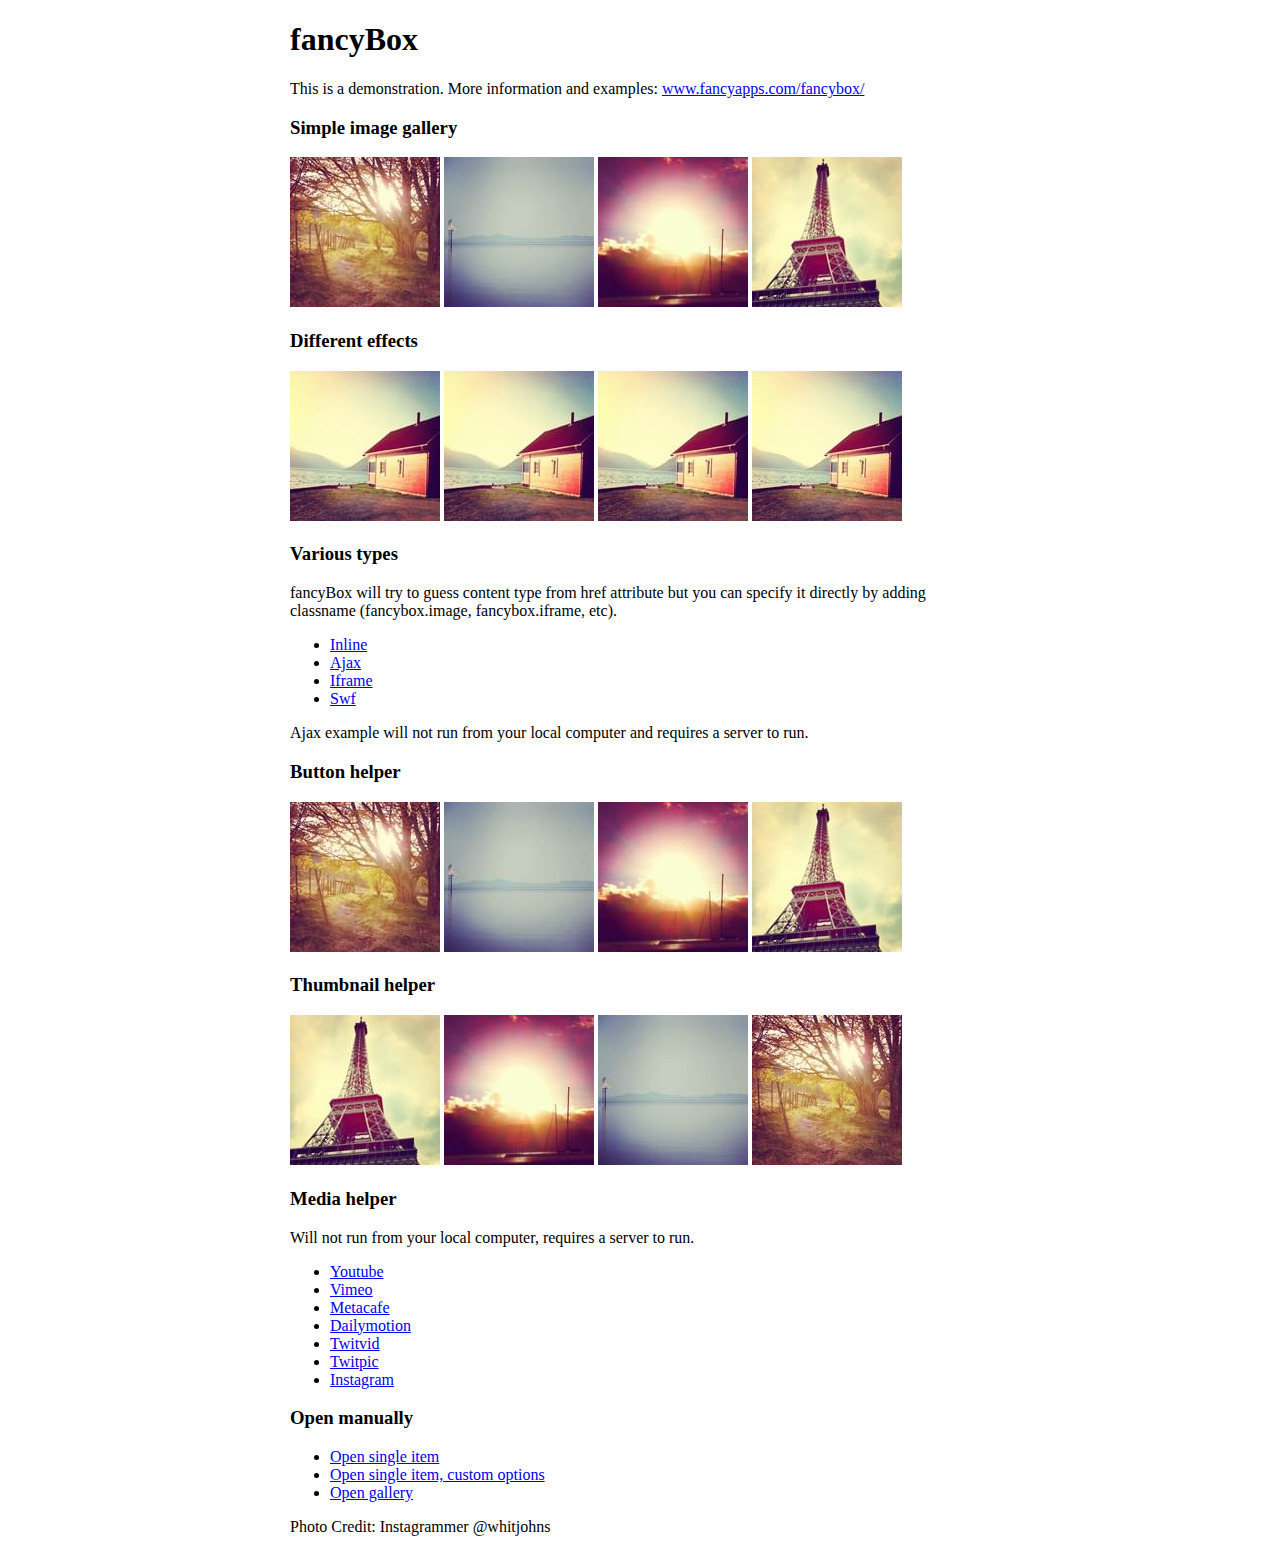
<file: libs/fancybox/demo/index.html>
<!DOCTYPE html>
<html>
<head>
	<title>fancyBox - Fancy jQuery Lightbox Alternative | Demonstration</title>
	<meta http-equiv="Content-Type" content="text/html; charset=UTF-8" />

	<!-- Add jQuery library -->
	<script type="text/javascript" src="../lib/jquery-1.10.1.min.js"></script>

	<!-- Add mousewheel plugin (this is optional) -->
	<script type="text/javascript" src="../lib/jquery.mousewheel-3.0.6.pack.js"></script>

	<!-- Add fancyBox main JS and CSS files -->
	<script type="text/javascript" src="../source/jquery.fancybox.js?v=2.1.5"></script>
	<link rel="stylesheet" type="text/css" href="../source/jquery.fancybox.css?v=2.1.5" media="screen" />

	<!-- Add Button helper (this is optional) -->
	<link rel="stylesheet" type="text/css" href="../source/helpers/jquery.fancybox-buttons.css?v=1.0.5" />
	<script type="text/javascript" src="../source/helpers/jquery.fancybox-buttons.js?v=1.0.5"></script>

	<!-- Add Thumbnail helper (this is optional) -->
	<link rel="stylesheet" type="text/css" href="../source/helpers/jquery.fancybox-thumbs.css?v=1.0.7" />
	<script type="text/javascript" src="../source/helpers/jquery.fancybox-thumbs.js?v=1.0.7"></script>

	<!-- Add Media helper (this is optional) -->
	<script type="text/javascript" src="../source/helpers/jquery.fancybox-media.js?v=1.0.6"></script>

	<script type="text/javascript">
		$(document).ready(function() {
			/*
			 *  Simple image gallery. Uses default settings
			 */

			$('.fancybox').fancybox();

			/*
			 *  Different effects
			 */

			// Change title type, overlay closing speed
			$(".fancybox-effects-a").fancybox({
				helpers: {
					title : {
						type : 'outside'
					},
					overlay : {
						speedOut : 0
					}
				}
			});

			// Disable opening and closing animations, change title type
			$(".fancybox-effects-b").fancybox({
				openEffect  : 'none',
				closeEffect	: 'none',

				helpers : {
					title : {
						type : 'over'
					}
				}
			});

			// Set custom style, close if clicked, change title type and overlay color
			$(".fancybox-effects-c").fancybox({
				wrapCSS    : 'fancybox-custom',
				closeClick : true,

				openEffect : 'none',

				helpers : {
					title : {
						type : 'inside'
					},
					overlay : {
						css : {
							'background' : 'rgba(238,238,238,0.85)'
						}
					}
				}
			});

			// Remove padding, set opening and closing animations, close if clicked and disable overlay
			$(".fancybox-effects-d").fancybox({
				padding: 0,

				openEffect : 'elastic',
				openSpeed  : 150,

				closeEffect : 'elastic',
				closeSpeed  : 150,

				closeClick : true,

				helpers : {
					overlay : null
				}
			});

			/*
			 *  Button helper. Disable animations, hide close button, change title type and content
			 */

			$('.fancybox-buttons').fancybox({
				openEffect  : 'none',
				closeEffect : 'none',

				prevEffect : 'none',
				nextEffect : 'none',

				closeBtn  : false,

				helpers : {
					title : {
						type : 'inside'
					},
					buttons	: {}
				},

				afterLoad : function() {
					this.title = 'Image ' + (this.index + 1) + ' of ' + this.group.length + (this.title ? ' - ' + this.title : '');
				}
			});


			/*
			 *  Thumbnail helper. Disable animations, hide close button, arrows and slide to next gallery item if clicked
			 */

			$('.fancybox-thumbs').fancybox({
				prevEffect : 'none',
				nextEffect : 'none',

				closeBtn  : false,
				arrows    : false,
				nextClick : true,

				helpers : {
					thumbs : {
						width  : 50,
						height : 50
					}
				}
			});

			/*
			 *  Media helper. Group items, disable animations, hide arrows, enable media and button helpers.
			*/
			$('.fancybox-media')
				.attr('rel', 'media-gallery')
				.fancybox({
					openEffect : 'none',
					closeEffect : 'none',
					prevEffect : 'none',
					nextEffect : 'none',

					arrows : false,
					helpers : {
						media : {},
						buttons : {}
					}
				});

			/*
			 *  Open manually
			 */

			$("#fancybox-manual-a").click(function() {
				$.fancybox.open('1_b.jpg');
			});

			$("#fancybox-manual-b").click(function() {
				$.fancybox.open({
					href : 'iframe.html',
					type : 'iframe',
					padding : 5
				});
			});

			$("#fancybox-manual-c").click(function() {
				$.fancybox.open([
					{
						href : '1_b.jpg',
						title : 'My title'
					}, {
						href : '2_b.jpg',
						title : '2nd title'
					}, {
						href : '3_b.jpg'
					}
				], {
					helpers : {
						thumbs : {
							width: 75,
							height: 50
						}
					}
				});
			});


		});
	</script>
	<style type="text/css">
		.fancybox-custom .fancybox-skin {
			box-shadow: 0 0 50px #222;
		}

		body {
			max-width: 700px;
			margin: 0 auto;
		}
	</style>
</head>
<body>
	<h1>fancyBox</h1>

	<p>This is a demonstration. More information and examples: <a href="http://fancyapps.com/fancybox/">www.fancyapps.com/fancybox/</a></p>

	<h3>Simple image gallery</h3>
	<p>
		<a class="fancybox" href="1_b.jpg" data-fancybox-group="gallery" title="Lorem ipsum dolor sit amet"><img src="1_s.jpg" alt="" /></a>

		<a class="fancybox" href="2_b.jpg" data-fancybox-group="gallery" title="Etiam quis mi eu elit temp"><img src="2_s.jpg" alt="" /></a>

		<a class="fancybox" href="3_b.jpg" data-fancybox-group="gallery" title="Cras neque mi, semper leon"><img src="3_s.jpg" alt="" /></a>

		<a class="fancybox" href="4_b.jpg" data-fancybox-group="gallery" title="Sed vel sapien vel sem uno"><img src="4_s.jpg" alt="" /></a>
	</p>

	<h3>Different effects</h3>
	<p>
		<a class="fancybox-effects-a" href="5_b.jpg" title="Lorem ipsum dolor sit amet, consectetur adipiscing elit"><img src="5_s.jpg" alt="" /></a>

		<a class="fancybox-effects-b" href="5_b.jpg" title="Lorem ipsum dolor sit amet, consectetur adipiscing elit"><img src="5_s.jpg" alt="" /></a>

		<a class="fancybox-effects-c" href="5_b.jpg" title="Lorem ipsum dolor sit amet, consectetur adipiscing elit"><img src="5_s.jpg" alt="" /></a>

		<a class="fancybox-effects-d" href="5_b.jpg" title="Lorem ipsum dolor sit amet, consectetur adipiscing elit"><img src="5_s.jpg" alt="" /></a>
	</p>

	<h3>Various types</h3>
	<p>
		fancyBox will try to guess content type from href attribute but you can specify it directly by adding classname (fancybox.image, fancybox.iframe, etc).
	</p>
	<ul>
		<li><a class="fancybox" href="#inline1" title="Lorem ipsum dolor sit amet">Inline</a></li>
		<li><a class="fancybox fancybox.ajax" href="ajax.txt">Ajax</a></li>
		<li><a class="fancybox fancybox.iframe" href="iframe.html">Iframe</a></li>
		<li><a class="fancybox" href="http://www.adobe.com/jp/events/cs3_web_edition_tour/swfs/perform.swf">Swf</a></li>
	</ul>

	<div id="inline1" style="width:400px;display: none;">
		<h3>Etiam quis mi eu elit</h3>
		<p>
			Lorem ipsum dolor sit amet, consectetur adipiscing elit. Etiam quis mi eu elit tempor facilisis id et neque. Nulla sit amet sem sapien. Vestibulum imperdiet porta ante ac ornare. Nulla et lorem eu nibh adipiscing ultricies nec at lacus. Cras laoreet ultricies sem, at blandit mi eleifend aliquam. Nunc enim ipsum, vehicula non pretium varius, cursus ac tortor. Vivamus fringilla congue laoreet. Quisque ultrices sodales orci, quis rhoncus justo auctor in. Phasellus dui eros, bibendum eu feugiat ornare, faucibus eu mi. Nunc aliquet tempus sem, id aliquam diam varius ac. Maecenas nisl nunc, molestie vitae eleifend vel, iaculis sed magna. Aenean tempus lacus vitae orci posuere porttitor eget non felis. Donec lectus elit, aliquam nec eleifend sit amet, vestibulum sed nunc.
		</p>
	</div>

	<p>
		Ajax example will not run from your local computer and requires a server to run.
	</p>

	<h3>Button helper</h3>
	<p>
		<a class="fancybox-buttons" data-fancybox-group="button" href="1_b.jpg"><img src="1_s.jpg" alt="" /></a>

		<a class="fancybox-buttons" data-fancybox-group="button" href="2_b.jpg"><img src="2_s.jpg" alt="" /></a>

		<a class="fancybox-buttons" data-fancybox-group="button" href="3_b.jpg"><img src="3_s.jpg" alt="" /></a>

		<a class="fancybox-buttons" data-fancybox-group="button" href="4_b.jpg"><img src="4_s.jpg" alt="" /></a>
	</p>

	<h3>Thumbnail helper</h3>
	<p>
		<a class="fancybox-thumbs" data-fancybox-group="thumb" href="4_b.jpg"><img src="4_s.jpg" alt="" /></a>

		<a class="fancybox-thumbs" data-fancybox-group="thumb" href="3_b.jpg"><img src="3_s.jpg" alt="" /></a>

		<a class="fancybox-thumbs" data-fancybox-group="thumb" href="2_b.jpg"><img src="2_s.jpg" alt="" /></a>

		<a class="fancybox-thumbs" data-fancybox-group="thumb" href="1_b.jpg"><img src="1_s.jpg" alt="" /></a>
	</p>

	<h3>Media helper</h3>
	<p>
		Will not run from your local computer, requires a server to run.
	</p>

	<ul>
		<li><a class="fancybox-media" href="http://www.youtube.com/watch?v=opj24KnzrWo">Youtube</a></li>
		<li><a class="fancybox-media" href="http://vimeo.com/47480346">Vimeo</a></li>
		<li><a class="fancybox-media" href="http://www.metacafe.com/watch/7635964/">Metacafe</a></li>
		<li><a class="fancybox-media" href="http://www.dailymotion.com/video/xoeylt_electric-guest-this-head-i-hold_music">Dailymotion</a></li>
		<li><a class="fancybox-media" href="http://twitvid.com/QY7MD">Twitvid</a></li>
		<li><a class="fancybox-media" href="http://twitpic.com/7p93st">Twitpic</a></li>
		<li><a class="fancybox-media" href="http://instagr.am/p/IejkuUGxQn">Instagram</a></li>
	</ul>

	<h3>Open manually</h3>
	<ul>
		<li><a id="fancybox-manual-a" href="javascript:;">Open single item</a></li>
		<li><a id="fancybox-manual-b" href="javascript:;">Open single item, custom options</a></li>
		<li><a id="fancybox-manual-c" href="javascript:;">Open gallery</a></li>
	</ul>

	<p>
		Photo Credit: Instagrammer @whitjohns
	</p>
</body>
</html>
</file>
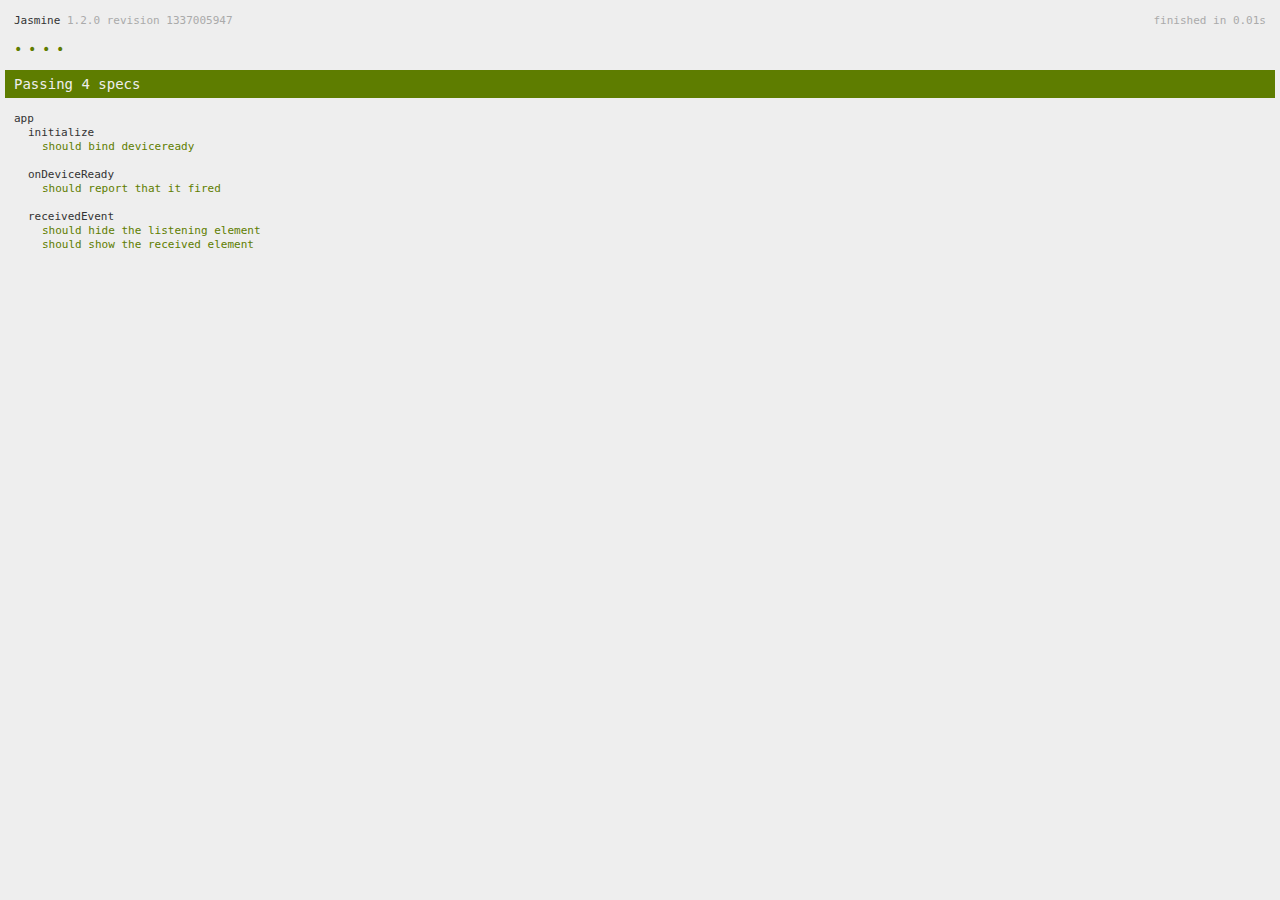
<file: spec.html>
<!DOCTYPE html>
<!--
    Licensed to the Apache Software Foundation (ASF) under one
    or more contributor license agreements.  See the NOTICE file
    distributed with this work for additional information
    regarding copyright ownership.  The ASF licenses this file
    to you under the Apache License, Version 2.0 (the
    "License"); you may not use this file except in compliance
    with the License.  You may obtain a copy of the License at

    http://www.apache.org/licenses/LICENSE-2.0

    Unless required by applicable law or agreed to in writing,
    software distributed under the License is distributed on an
    "AS IS" BASIS, WITHOUT WARRANTIES OR CONDITIONS OF ANY
     KIND, either express or implied.  See the License for the
    specific language governing permissions and limitations
    under the License.
-->
<html>
    <head>
        <title>Jasmine Spec Runner</title>

        <!-- jasmine source -->
        <link rel="shortcut icon" type="image/png" href="spec/lib/jasmine-1.2.0/jasmine_favicon.png">
        <link rel="stylesheet" type="text/css" href="spec/lib/jasmine-1.2.0/jasmine.css">
        <script type="text/javascript" src="spec/lib/jasmine-1.2.0/jasmine.js"></script>
        <script type="text/javascript" src="spec/lib/jasmine-1.2.0/jasmine-html.js"></script>

        <!-- include source files here... -->
        <script type="text/javascript" src="js/index.js"></script>

        <!-- include spec files here... -->
        <script type="text/javascript" src="spec/helper.js"></script>
        <script type="text/javascript" src="spec/index.js"></script>

        <script type="text/javascript">
            (function() {
                var jasmineEnv = jasmine.getEnv();
                jasmineEnv.updateInterval = 1000;

                var htmlReporter = new jasmine.HtmlReporter();

                jasmineEnv.addReporter(htmlReporter);

                jasmineEnv.specFilter = function(spec) {
                    return htmlReporter.specFilter(spec);
                };

                var currentWindowOnload = window.onload;

                window.onload = function() {
                    if (currentWindowOnload) {
                        currentWindowOnload();
                    }
                    execJasmine();
                };

                function execJasmine() {
                    jasmineEnv.execute();
                }
            })();
        </script>
    </head>
    <body>
        <div id="stage" style="display:none;"></div>
    </body>
</html>
</file>
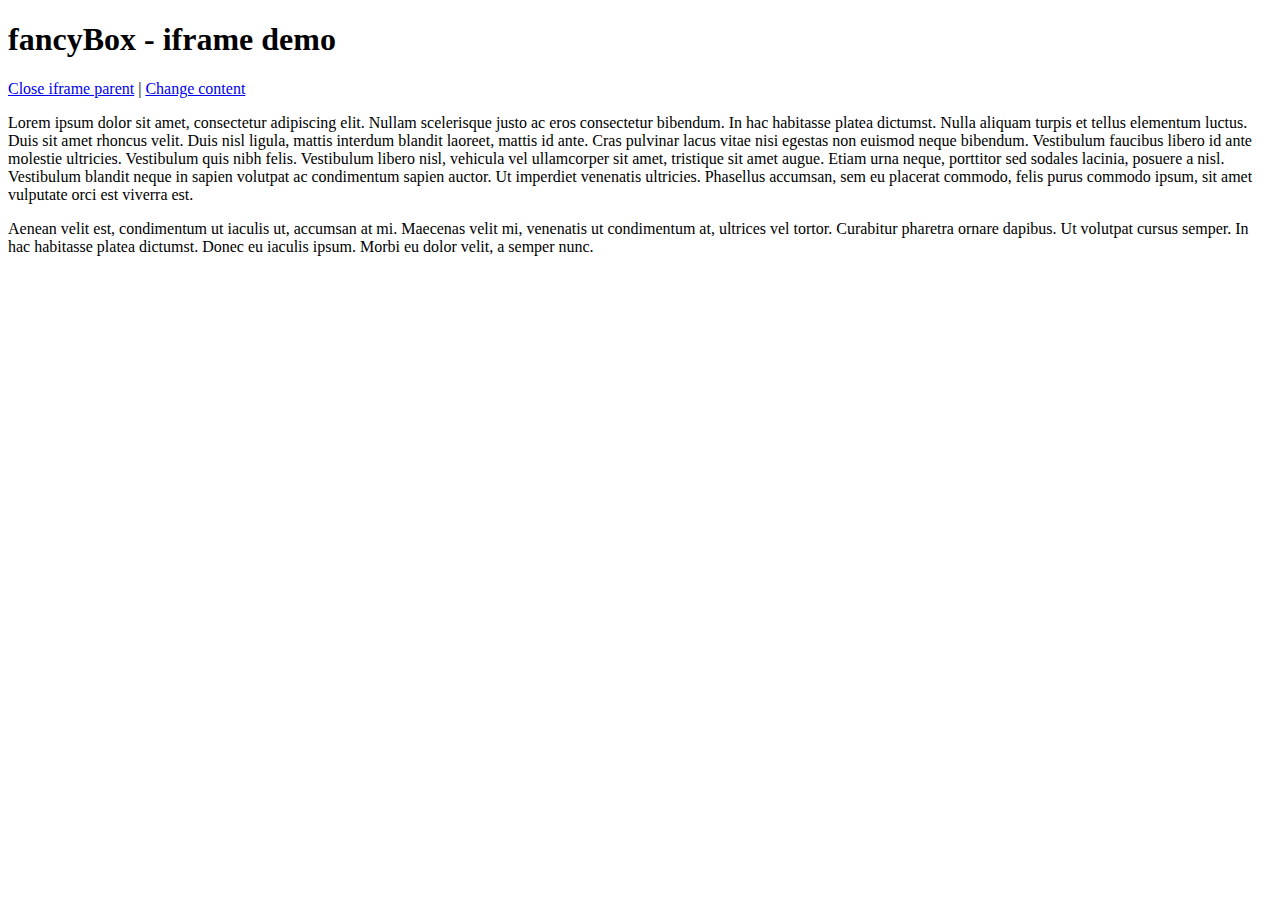
<file: libs/fancybox/demo/iframe.html>
<!DOCTYPE html>
<html>
<head>
	<title>fancyBox - iframe demo</title>
	<meta http-equiv="Content-Type" content="text/html; charset=UTF-8" />
</head>
<body>
	<h1>fancyBox - iframe demo</h1>

	<p>
		<a href="javascript:parent.jQuery.fancybox.close();">Close iframe parent</a>

		|

		<a href="javascript:parent.jQuery.fancybox.open({href : '1_b.jpg', title : 'My title'});">Change content</a>
	</p>

	<p>
		Lorem ipsum dolor sit amet, consectetur adipiscing elit. Nullam scelerisque justo ac eros consectetur bibendum. In hac habitasse platea dictumst. Nulla aliquam turpis et tellus elementum luctus. Duis sit amet rhoncus velit. Duis nisl ligula, mattis interdum blandit laoreet, mattis id ante. Cras pulvinar lacus vitae nisi egestas non euismod neque bibendum. Vestibulum faucibus libero id ante molestie ultricies. Vestibulum quis nibh felis. Vestibulum libero nisl, vehicula vel ullamcorper sit amet, tristique sit amet augue. Etiam urna neque, porttitor sed sodales lacinia, posuere a nisl. Vestibulum blandit neque in sapien volutpat ac condimentum sapien auctor. Ut imperdiet venenatis ultricies. Phasellus accumsan, sem eu placerat commodo, felis purus commodo ipsum, sit amet vulputate orci est viverra est.
	</p>

	<p>
		Aenean velit est, condimentum ut iaculis ut, accumsan at mi. Maecenas velit mi, venenatis ut condimentum at, ultrices vel tortor. Curabitur pharetra ornare dapibus. Ut volutpat cursus semper. In hac habitasse platea dictumst. Donec eu iaculis ipsum. Morbi eu dolor velit, a semper nunc.
	</p>
</body>
</html>
</file>
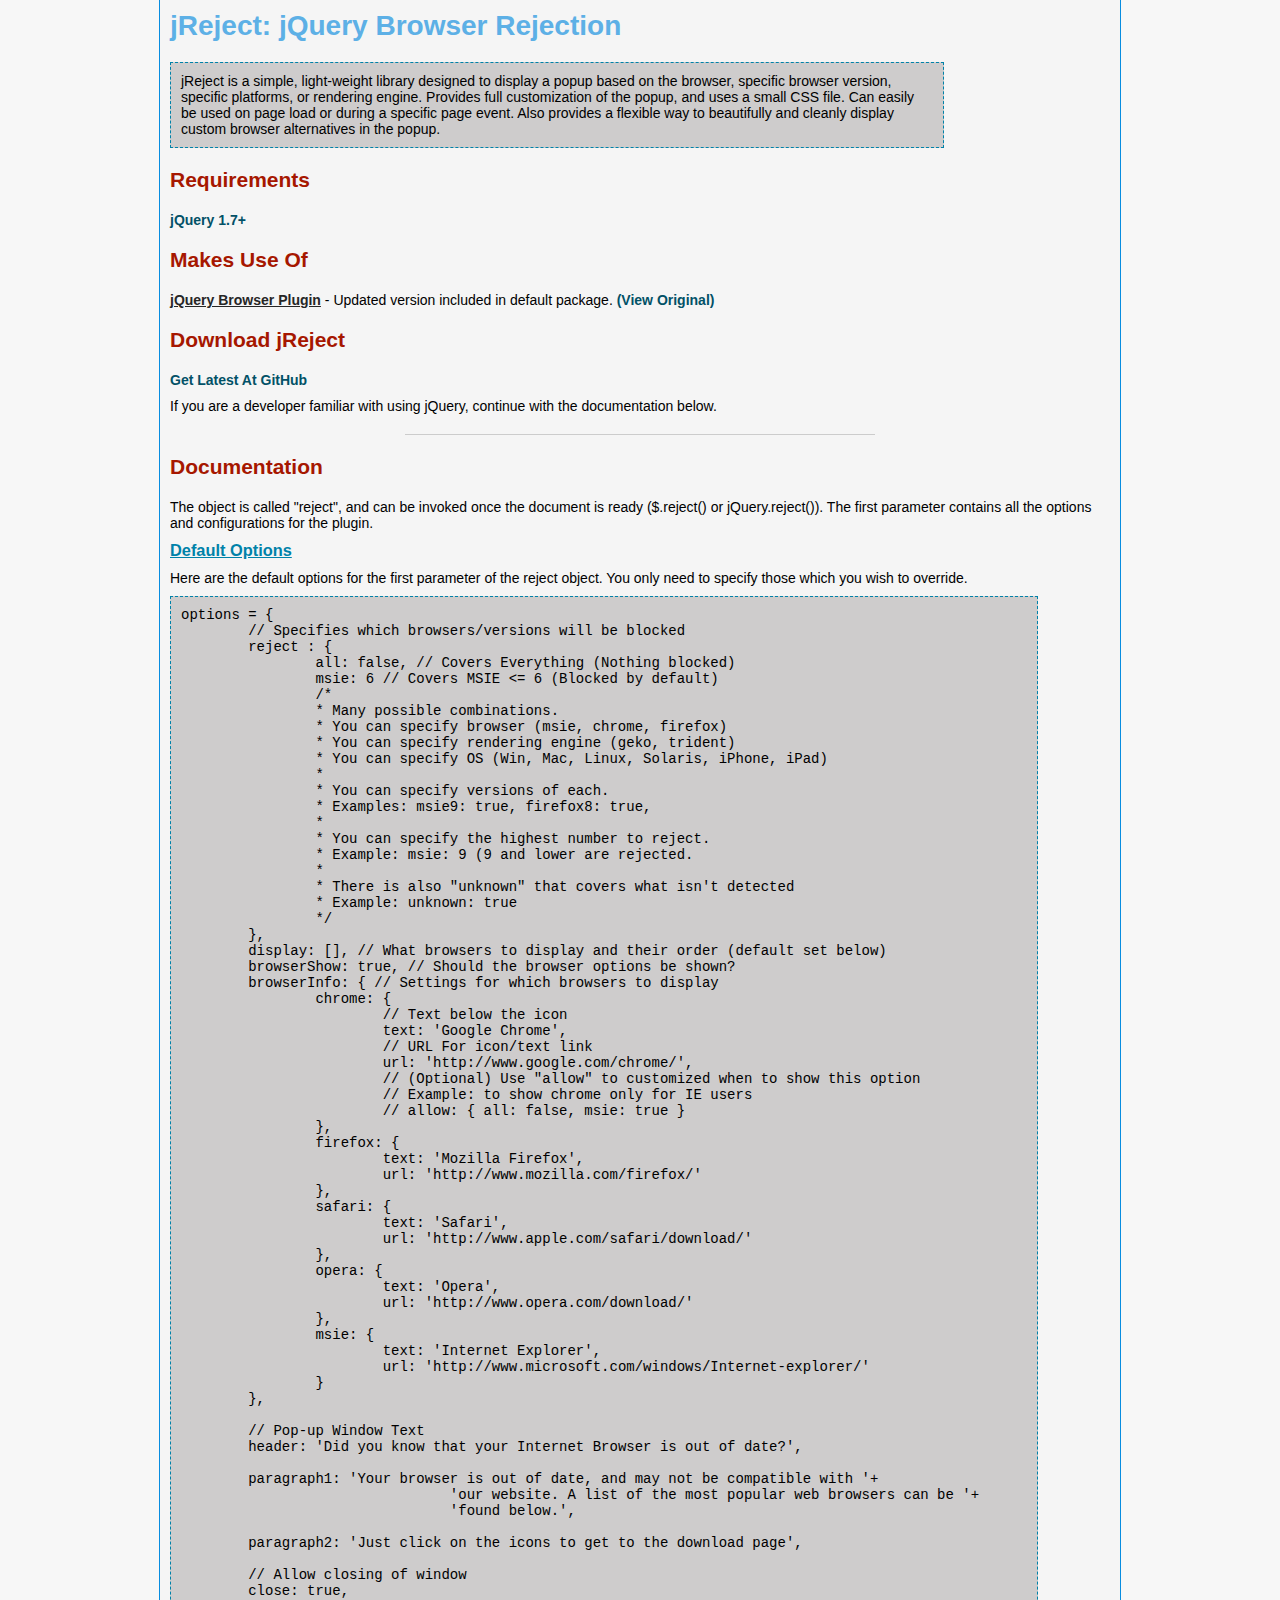
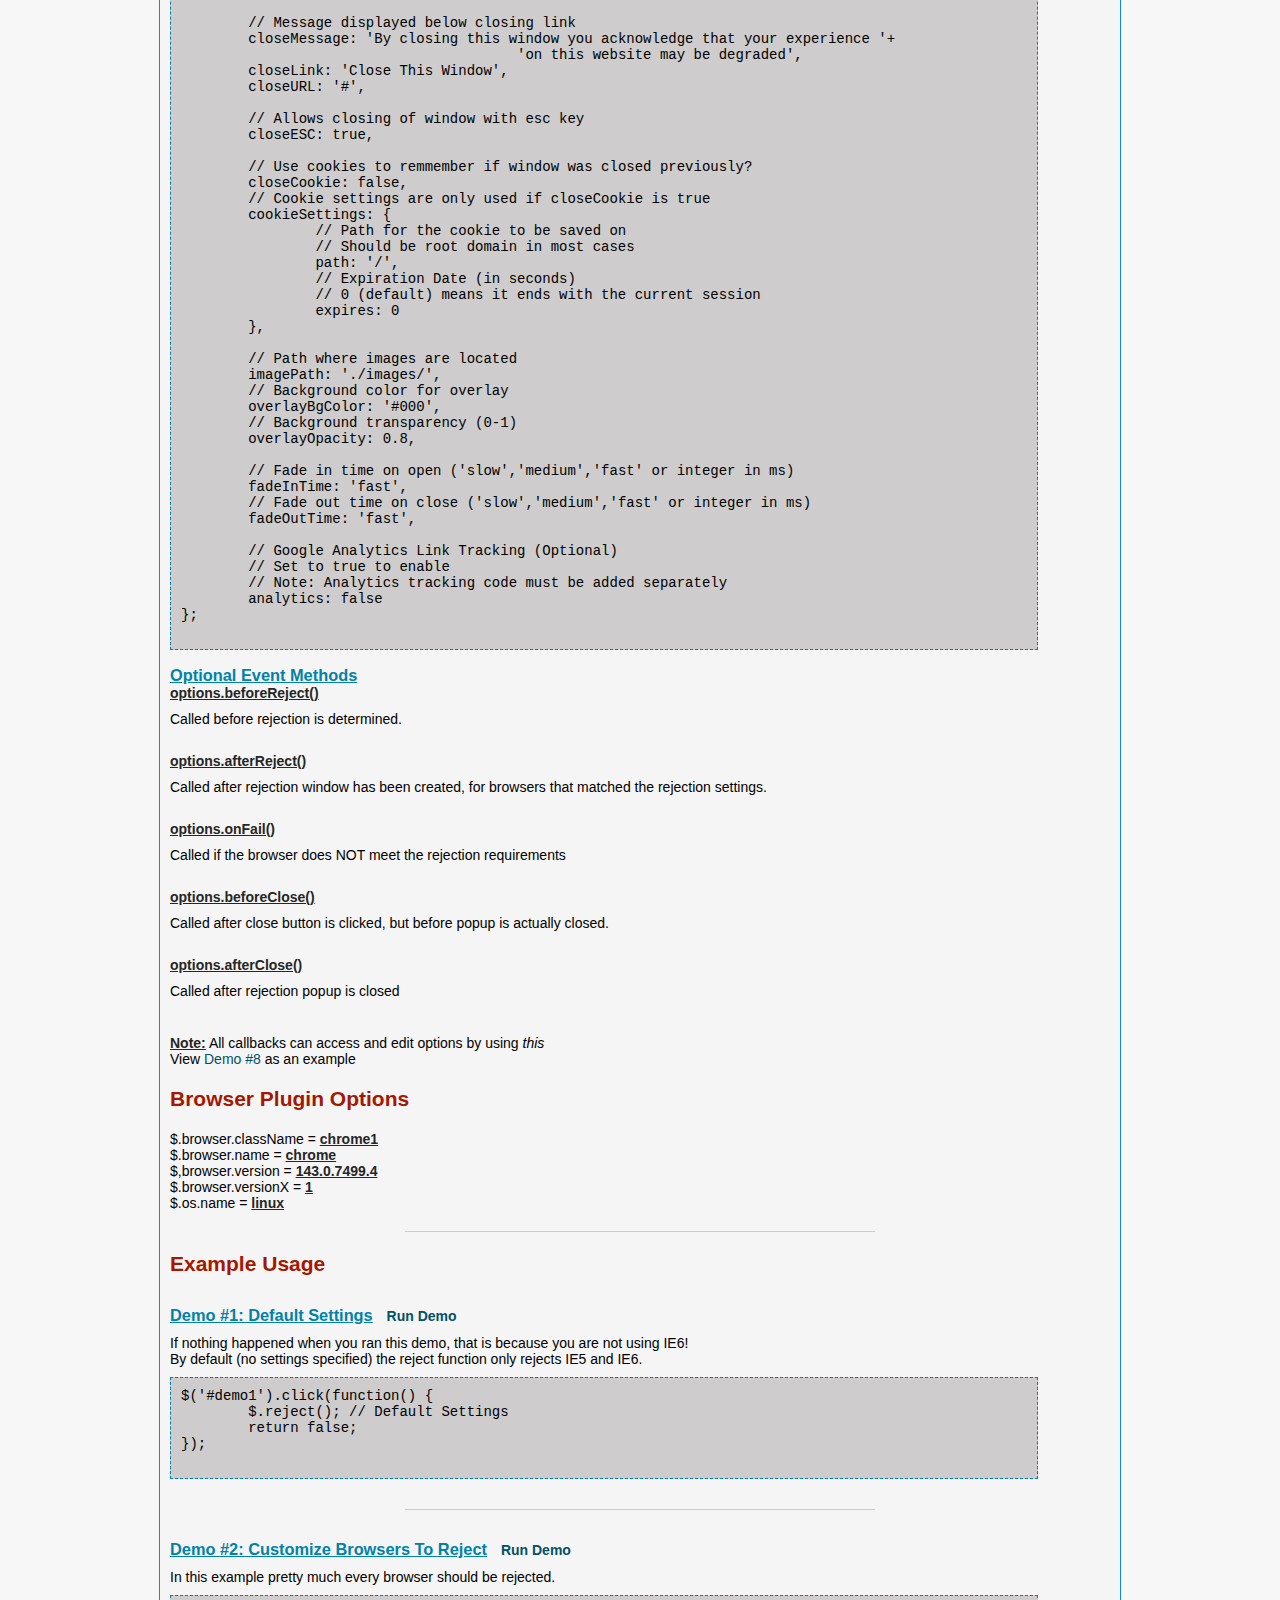
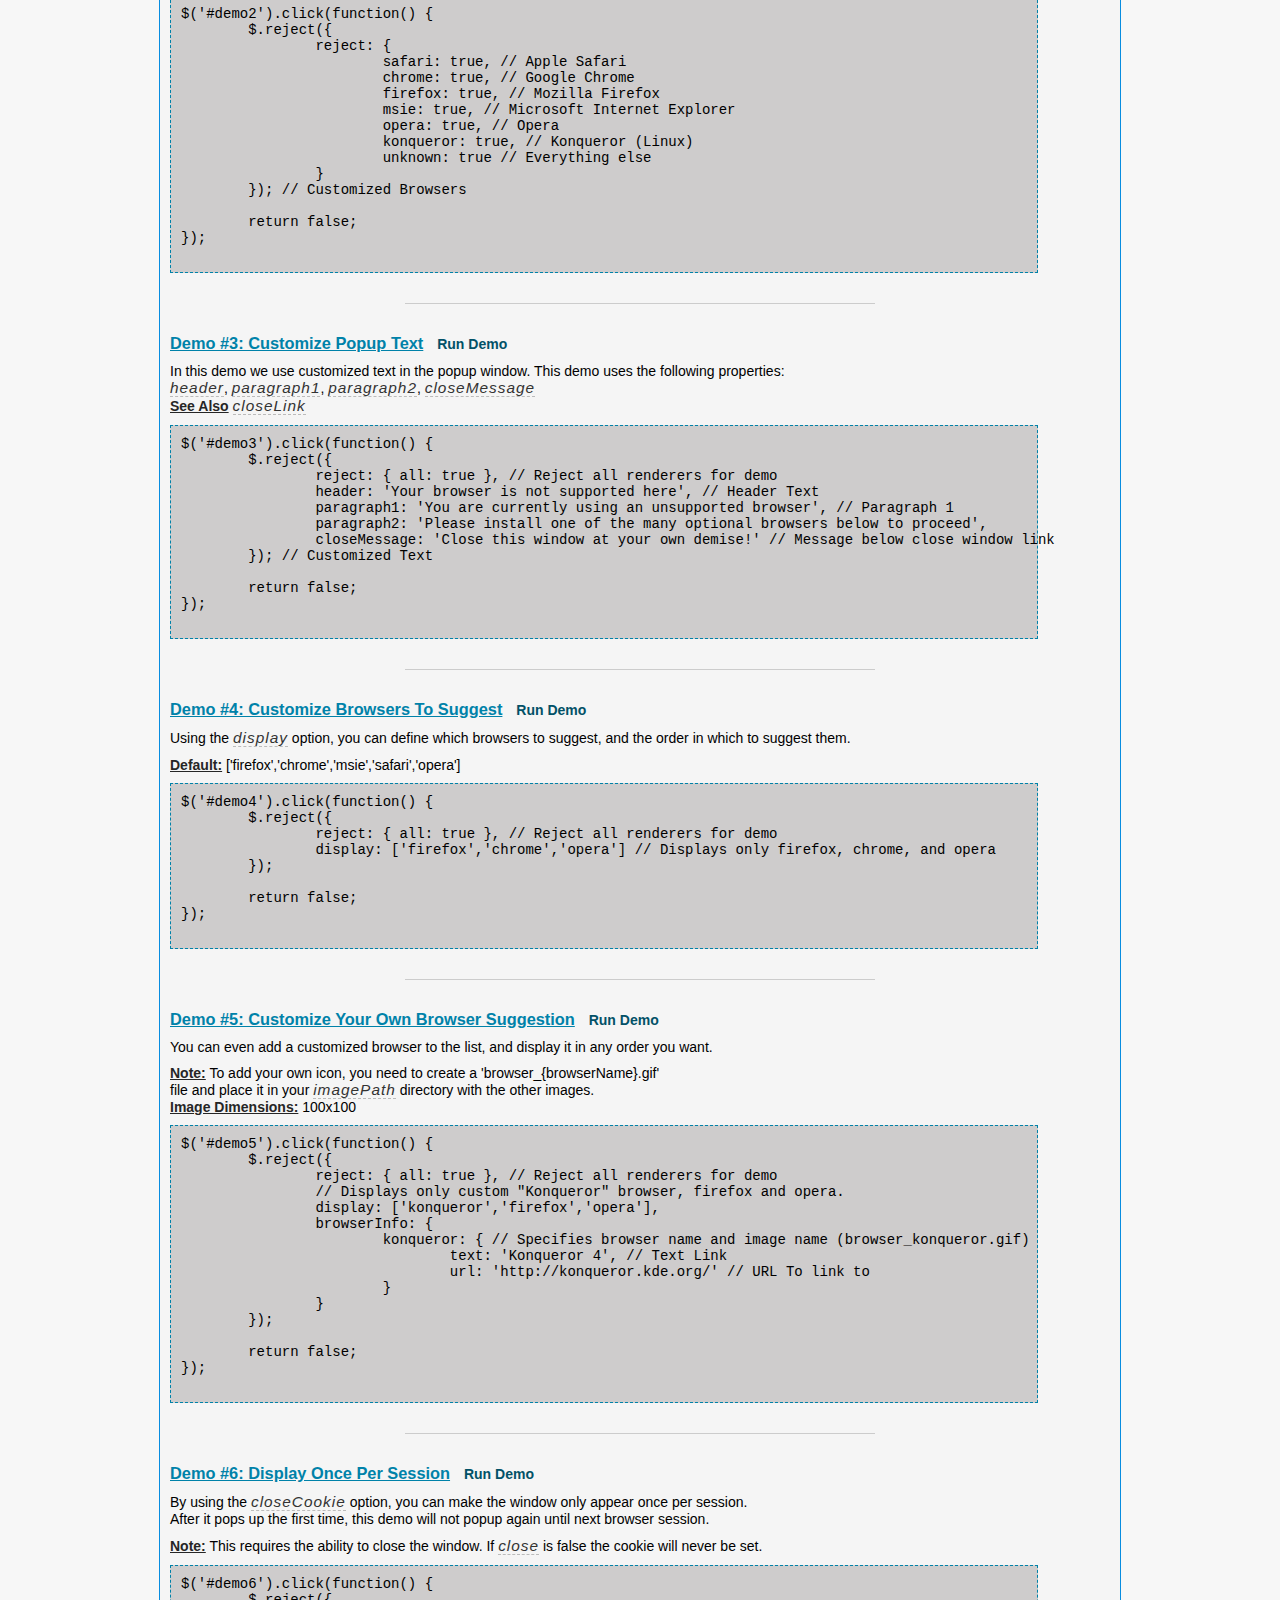
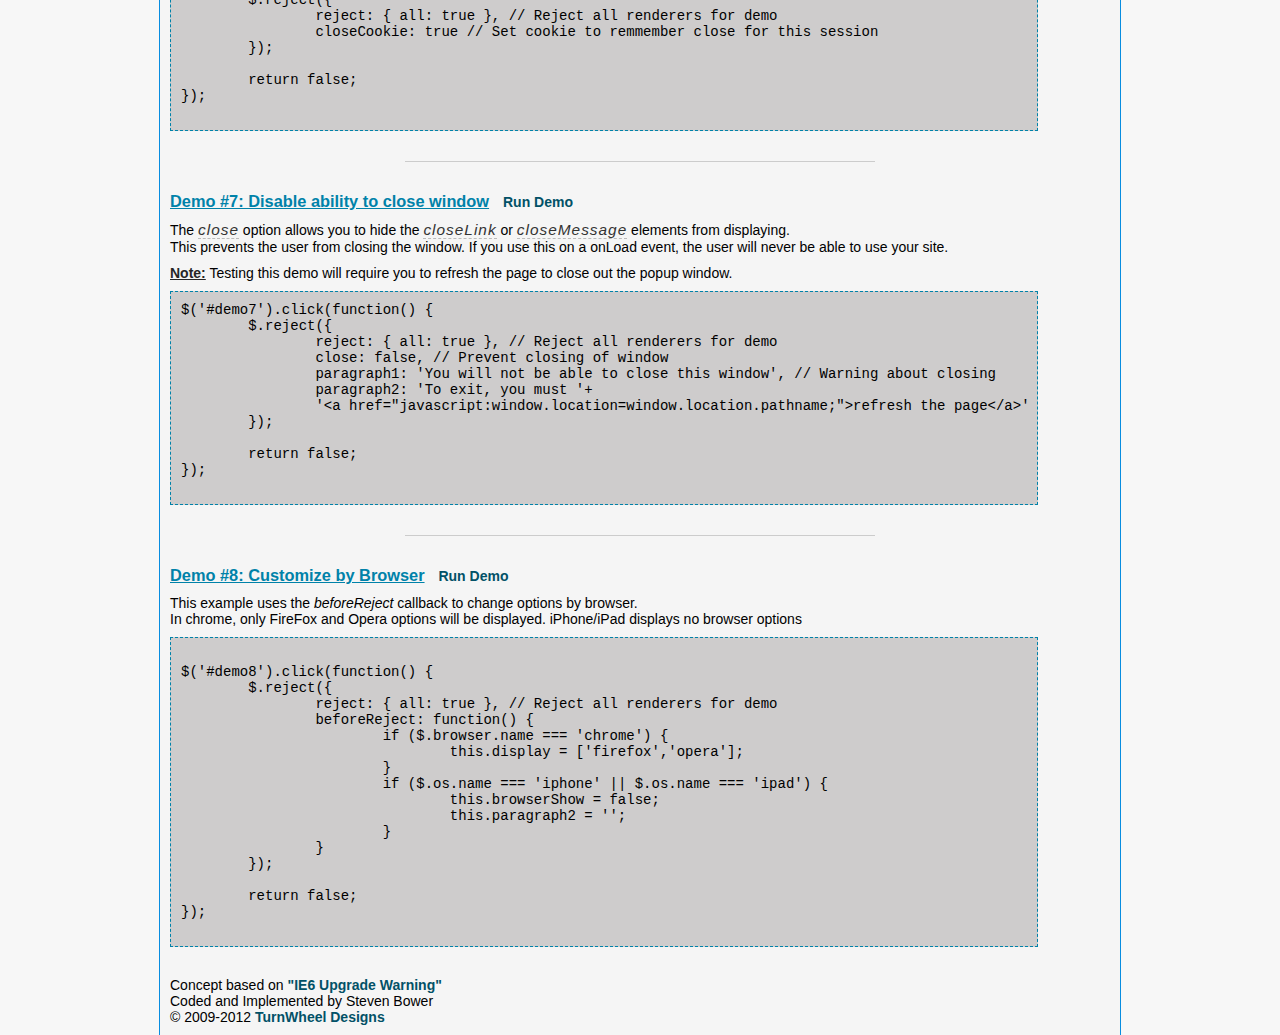
<file: libs/TurnWheel/jReject/doc.html>
<!DOCTYPE html>
<html lang="en">
<head>
	<meta charset="UTF-8" />
	<title>jReject - jQuery Plugin for Simple Browser Rejection</title>
	<meta name="description" content="jReject: jQuery Browser Rejection Plugin" />

	<link href="css/jquery.reject.css" rel="stylesheet" type="text/css" />
	<style type="text/css">
	* {
		margin: 0;
		padding: 0;
	}
	body {
		background: #f7f7f7;
		font-size: 14px;
		font-family: 'Arial', sans-serif;
	}
	a {
		text-decoration: none;
		color: #025167;
	}
	a:hover {
		text-decoration: underline;
	}
	a:visited {
		color: #025167;
	}
	a[rel="external"] {
		font-weight: bold;
	}
	strong {
		color: #262626;
		text-decoration: underline;
	}
	h1 {
		color: #5DB0E6;
		margin-bottom: 20px;
	}
	h2 {
		color: #a61700;
		margin: 20px 0;
	}
	h3 {
		color: #0082a9;
		text-decoration: underline;
	}
	hr {
		outline: 0;
		border: 0;
		width: 50%;
		height: 1px;
		margin: 20px auto;
		background: #CCC;
	}
	p {
		margin: 10px 0;
	}
	pre {
		width: 100%;
		font-family: monospace;
	}
	acronym {
		border-bottom: 1px dashed #000;
		cursor: help;
	}
	#wrapper {
		margin: 0 auto;
		width: 960px;
		border: 1px solid #088de0;
		border-top: 0;
		border-bottom: 0;
	}
	#content {
		width: 940px;
		padding: 10px;
		background: #f5f5f5;
	}
	.box, pre.javascript {
		width: 90%;
		border: 1px dashed #0082a9;
		background: #cecccc;
		padding: 10px;
	}
	.box {
		width: 80%;
	}
	.example {
		margin: 30px 0;
	}
	.example h3 {
		display: inline;
	}
	a.demo {
		font-weight: bold;
		display: inline;
		margin-left: 10px;
	}
	a.demo:active {
		color: red;
	}
	</style>

	<script src="http://code.jquery.com/jquery-1.11.1.min.js"></script>
	<script src="js/jquery.reject.js"></script>
	<script>
	$(function() {
		// Handle external links
		$('a[rel="external"]').click(function() {
			var href = $(this).attr('href');

			// Send external link event to Google Analytics
			try {
				_gaq.push(['_trackEvent','External Links', href.split(/\/+/g)[1], href]);
			} catch (e) {};

			window.open(href,'jr_'+Math.round(Math.random()*11));
			return false;
		});

		// Handle displaying of option links
		$('em.option').css({
			cursor: 'pointer',
			fontSize: '1.1em',
			color: '#333',
			letterSpacing: '1px',
			borderBottom: '1px dashed #BBB'
		}).click(function() {
			var self = $(this);
			var opt = $.trim(self.text());

			$('ol.dp-c:first').children('li').children('span').each(function() {
				var self = $(this);
				var text = self.text();
				var srch = opt+':';

				// If found, highlight and jump window to position on page
				if (text.search(srch) !== -1) {
					self.css('color','red');
					window.location.hash = '#c-'+opt;
					window.scrollTo(0,self[0].offsetTop);
				}
			});
		});

		/* Demo Codes */
		$('#demo1').click(function() {
			$.reject(); // Default Settings
			return false;
		});

		$('#demo2').click(function() {
			$.reject({
				reject: {
					safari: true, // Apple Safari
					chrome: true, // Google Chrome
					firefox: true, // Mozilla Firefox
					msie: true, // Microsoft Internet Explorer
					opera: true, // Opera
					konqueror: true, // Konqueror (Linux)
					unknown: true // Everything else
				}
			}); // Customized Browsers

			return false;
		});

		$('#demo3').click(function() {
			$.reject({
				reject: { all: true }, // Reject all renderers for demo
				header: 'Your browser is not supported here', // Header Text
				paragraph1: 'You are currently using an unsupported browser', // Paragraph 1
				paragraph2: 'Please install one of the many optional browsers below to proceed',
				closeMessage: 'Close this window at your own demise!' // Message below close window link
			}); // Customized Text

			return false;
		});

		$('#demo4').click(function() {
			$.reject({
				reject: { all: true }, // Reject all renderers for demo
				display: ['firefox','chrome','opera'] // Displays only firefox, chrome, and opera
			});

			return false;
		});

		$('#demo5').click(function() {
			$.reject({
				reject: { all: true }, // Reject all renderers for demo
				// Displays only custom "Konqueror" browser, firefox and opera.
				display: ['konqueror','firefox','opera'],
				browserInfo: {
					konqueror: { // Specifies browser name and image name (browser_konqueror.gif)
						text: 'Konqueror', // Text Link
						url: 'http://konqueror.kde.org/' // URL To link to
					}
				}
			});

			return false;
		});

		$('#demo6').click(function() {
			$.reject({
				reject: { all: true }, // Reject all renderers for demo
				closeCookie: true // Set cookie to remmember close for this session
			});

			return false;
		});

		$('#demo7').click(function() {
			$.reject({
				reject: { all: true }, // Reject all renderers for demo
				close: false, // Prevent closing of window
				paragraph1: 'You will not be able to close this window', // Warning about closing
				paragraph2: 'To exit, you must '+
				'<a href="javascript:window.location=window.location.pathname;">refresh the page</a>'
			});

			return false;
		});

		$('#demo8').click(function() {
			$.reject({
				reject: { all: true }, // Reject all renderers for demo
				beforeReject: function() {
					if ($.browser.name === 'chrome') {
						this.display = ['firefox','opera'];
					}
					if ($.os.name === 'iphone' || $.os.name === 'ipad') {
						this.browserShow = false;
						this.paragraph2 = '';
					}
				}
			});

			return false;
		});
	});
	</script>
</head>
<body>
<div id="wrapper">
	<section id="content">
		<h1>jReject: jQuery Browser Rejection</h1>
		<p class="box">
			jReject is a simple, light-weight library designed to
			display a popup based on the browser, specific browser version,
			specific platforms, or rendering engine. Provides full customization
			of the popup, and uses a small CSS file. Can easily be used on page load
			or during a specific page event. Also provides a flexible way to beautifully
			and cleanly display custom browser alternatives in the popup.
		</p>

		<h2>Requirements</h2>
		<p><a href="http://jquery.com/" rel="external">jQuery 1.7+</a></p>

		<h2>Makes Use Of</h2>
		<strong>jQuery Browser Plugin</strong> - Updated version included in default package.
		<a href="http://jquery.thewikies.com/browser" rel="external">(View Original)</a>

		<h2>Download jReject</h2>
		<p>
			<a href="https://github.com/TurnWheel/jReject" rel="external">Get Latest At GitHub</a>
		</p>
		<p>
			If you are a developer familiar with using jQuery, continue with the documentation below.
		</p>

		<hr />

		<h2>Documentation</h2>
		<section id="documentation">
			<p>
				The object is called "reject", and can be invoked once the document
				is ready ($.reject() or jQuery.reject()). The first parameter
				contains all the options and configurations for the plugin.
			</p>

			<h3>Default Options</h3>
			<p>
				Here are the default options for the first parameter of the reject
				object. You only need to specify those which you wish to override.
			</p>

			<pre name="code" class="javascript" id="options">
options = {
	// Specifies which browsers/versions will be blocked
	reject : {
		all: false, // Covers Everything (Nothing blocked)
		msie: 6 // Covers MSIE <= 6 (Blocked by default)
		/*
		* Many possible combinations.
		* You can specify browser (msie, chrome, firefox)
		* You can specify rendering engine (geko, trident)
		* You can specify OS (Win, Mac, Linux, Solaris, iPhone, iPad)
		*
		* You can specify versions of each.
		* Examples: msie9: true, firefox8: true,
		*
		* You can specify the highest number to reject.
		* Example: msie: 9 (9 and lower are rejected.
		*
		* There is also "unknown" that covers what isn't detected
		* Example: unknown: true
		*/
	},
	display: [], // What browsers to display and their order (default set below)
	browserShow: true, // Should the browser options be shown?
	browserInfo: { // Settings for which browsers to display
		chrome: {
			// Text below the icon
			text: 'Google Chrome',
			// URL For icon/text link
			url: 'http://www.google.com/chrome/',
			// (Optional) Use "allow" to customized when to show this option
			// Example: to show chrome only for IE users
			// allow: { all: false, msie: true }
		},
		firefox: {
			text: 'Mozilla Firefox',
			url: 'http://www.mozilla.com/firefox/'
		},
		safari: {
			text: 'Safari',
			url: 'http://www.apple.com/safari/download/'
		},
		opera: {
			text: 'Opera',
			url: 'http://www.opera.com/download/'
		},
		msie: {
			text: 'Internet Explorer',
			url: 'http://www.microsoft.com/windows/Internet-explorer/'
		}
	},

	// Pop-up Window Text
	header: 'Did you know that your Internet Browser is out of date?',

	paragraph1: 'Your browser is out of date, and may not be compatible with '+
				'our website. A list of the most popular web browsers can be '+
				'found below.',

	paragraph2: 'Just click on the icons to get to the download page',

	// Allow closing of window
	close: true,

	// Message displayed below closing link
	closeMessage: 'By closing this window you acknowledge that your experience '+
					'on this website may be degraded',
	closeLink: 'Close This Window',
	closeURL: '#',

	// Allows closing of window with esc key
	closeESC: true,

	// Use cookies to remmember if window was closed previously?
	closeCookie: false,
	// Cookie settings are only used if closeCookie is true
	cookieSettings: {
		// Path for the cookie to be saved on
		// Should be root domain in most cases
		path: '/',
		// Expiration Date (in seconds)
		// 0 (default) means it ends with the current session
		expires: 0
	},

	// Path where images are located
	imagePath: './images/',
	// Background color for overlay
	overlayBgColor: '#000',
	// Background transparency (0-1)
	overlayOpacity: 0.8,

	// Fade in time on open ('slow','medium','fast' or integer in ms)
	fadeInTime: 'fast',
	// Fade out time on close ('slow','medium','fast' or integer in ms)
	fadeOutTime: 'fast',

	// Google Analytics Link Tracking (Optional)
	// Set to true to enable
	// Note: Analytics tracking code must be added separately
	analytics: false
};
			</pre>
		</section><br />

		<h3>Optional Event Methods</h3>
		<strong>options.beforeReject()</strong><br />
		<p>Called before rejection is determined.</p><br />

		<strong>options.afterReject()</strong><br />
		<p>Called after rejection window has been created, for browsers that matched the rejection settings.</p><br />

		<strong>options.onFail()</strong><br />
		<p>Called if the browser does NOT meet the rejection requirements</p><br />

		<strong>options.beforeClose()</strong><br />
		<p>Called after close button is clicked, but before popup is actually closed.</p><br />

		<strong>options.afterClose()</strong><br />
		<p>Called after rejection popup is closed</p><br />

		<p>
			<strong>Note:</strong> All callbacks can access and edit options by using <em>this</em><br />
			View <a href="#demo8">Demo #8</a> as an example
		</p>

		<h2>Browser Plugin Options</h2>
		<script>
		$(function() {
			$('#b_className').text($.browser.className);
			$('#b_name').text($.browser.name);
			$('#b_version').text($.browser.version);
			$('#b_versionX').text($.browser.versionX);
			$('#b_osname').text($.os.name);
		});
		</script>
		$.browser.className = <strong id="b_className"></strong><br />
		$.browser.name = <strong id="b_name"></strong><br />
		$,browser.version = <strong id="b_version"></strong><br />
		$.browser.versionX = <strong id="b_versionX"></strong><br />
		$.os.name = <strong id="b_osname"></strong><br />

		<hr />

		<h2>Example Usage</h2>

		<div class="example">
			<h3>Demo #1: Default Settings</h3>
			<a href="#" id="demo1" class="demo">Run Demo</a><br />

			<p>
				If nothing happened when you ran this demo, that is because you are not using IE6!<br />
				By default (no settings specified) the reject function only rejects IE5 and IE6.
			</p>

			<pre name="code" class="javascript">
$('#demo1').click(function() {
	$.reject(); // Default Settings
	return false;
});
			</pre>
		</div>

		<hr />

		<div class="example">
			<h3>Demo #2: Customize Browsers To Reject</h3>
			<a href="#" id="demo2" class="demo">Run Demo</a><br />

			<p>
				In this example pretty much every browser should be rejected.
			</p>

			<pre name="code" class="javascript">
$('#demo2').click(function() {
	$.reject({
		reject: {
			safari: true, // Apple Safari
			chrome: true, // Google Chrome
			firefox: true, // Mozilla Firefox
			msie: true, // Microsoft Internet Explorer
			opera: true, // Opera
			konqueror: true, // Konqueror (Linux)
			unknown: true // Everything else
		}
	}); // Customized Browsers

	return false;
});
			</pre>
		</div>

		<hr />

		<div class="example">
			<h3>Demo #3: Customize Popup Text</h3>
			<a href="#" id="demo3" class="demo">Run Demo</a><br />

			<p>
				In this demo we use customized text in the popup window.
				This demo uses the following properties:<br />
				<em class="option">header</em>,
				<em class="option">paragraph1</em>,
				<em class="option">paragraph2</em>,
				<em class="option">closeMessage</em><br />

				<strong>See Also</strong> <em class="option">closeLink</em>
			</p>

			<pre name="code" class="javascript">
$('#demo3').click(function() {
	$.reject({
		reject: { all: true }, // Reject all renderers for demo
		header: 'Your browser is not supported here', // Header Text
		paragraph1: 'You are currently using an unsupported browser', // Paragraph 1
		paragraph2: 'Please install one of the many optional browsers below to proceed',
		closeMessage: 'Close this window at your own demise!' // Message below close window link
	}); // Customized Text

	return false;
});
			</pre>
		</div>

		<hr />

		<div class="example">
			<h3>Demo #4: Customize Browsers To Suggest</h3>
			<a href="#" id="demo4" class="demo">Run Demo</a><br />

			<p>
				Using the <em class="option">display</em> option, you can define
				which browsers to suggest, and the order in which to suggest them.
			</p>
			<p>
				<strong>Default:</strong> ['firefox','chrome','msie','safari','opera']
			</p>

			<pre name="code" class="javascript">
$('#demo4').click(function() {
	$.reject({
		reject: { all: true }, // Reject all renderers for demo
		display: ['firefox','chrome','opera'] // Displays only firefox, chrome, and opera
	});

	return false;
});
			</pre>
		</div>

		<hr />

		<div class="example">
			<h3>Demo #5: Customize Your Own Browser Suggestion</h3>
			<a href="#" id="demo5" class="demo">Run Demo</a><br />

			<p>
				You can even add a customized browser to the list, and display it in any order you want.
			</p>
			<p>
				<strong>Note:</strong> To add your own icon, you need to create a 'browser_{browserName}.gif'<br />
				file and place it in your <em class="option">imagePath</em> directory with the other images.<br />
				<strong>Image Dimensions:</strong> 100x100<br />
			</p>

			<pre name="code" class="javascript">
$('#demo5').click(function() {
	$.reject({
		reject: { all: true }, // Reject all renderers for demo
		// Displays only custom "Konqueror" browser, firefox and opera.
		display: ['konqueror','firefox','opera'],
		browserInfo: {
			konqueror: { // Specifies browser name and image name (browser_konqueror.gif)
				text: 'Konqueror 4', // Text Link
				url: 'http://konqueror.kde.org/' // URL To link to
			}
		}
	});

	return false;
});
			</pre>
		</div>

		<hr />

		<div class="example">
			<h3>Demo #6: Display Once Per Session</h3>
			<a href="#" id="demo6" class="demo">Run Demo</a><br />

			<p>
				By using the <em class="option">closeCookie</em> option, you
				can make the window only appear once per session.<br />

				After it pops up the first time, this demo will not popup again
				until next browser session.
			</p>
			<p>
				<strong>Note:</strong> This requires the ability to close the window.
				If <em class="option">close</em> is false the cookie will never be set.
			</p>

			<pre name="code" class="javascript">
$('#demo6').click(function() {
	$.reject({
		reject: { all: true }, // Reject all renderers for demo
		closeCookie: true // Set cookie to remmember close for this session
	});

	return false;
});
			</pre>
		</div>

		<hr />

		<div class="example">
			<h3>Demo #7: Disable ability to close window</h3>
			<a href="#" id="demo7" class="demo">Run Demo</a><br />

			<p>
				The <em class="option">close</em> option allows
				you to hide the <em class="option">closeLink</em>
				or <em class="option">closeMessage</em> elements from displaying.<br />

				This prevents the user from closing the window. If you
				use this on a onLoad event, the user will never be able to use your site.
			</p>
			<p>
				<strong>Note:</strong> Testing this demo will require you to
				refresh the page to close out the popup window.
			</p>

			<pre name="code" class="javascript">
$('#demo7').click(function() {
	$.reject({
		reject: { all: true }, // Reject all renderers for demo
		close: false, // Prevent closing of window
		paragraph1: 'You will not be able to close this window', // Warning about closing
		paragraph2: 'To exit, you must '+
		'&lt;a href=&quot;javascript:window.location=window.location.pathname;&quot;&gt;refresh the page&lt;/a&gt;'
	});

	return false;
});
			</pre>
		</div>

		<hr />

		<div class="example">
			<h3>Demo #8: Customize by Browser</h3>
			<a href="#" id="demo8" class="demo">Run Demo</a><br />

			<p>
				This example uses the <em>beforeReject</em> callback to change options by browser.<br />
				In chrome, only FireFox and Opera options will be displayed. iPhone/iPad displays no browser options
			</p>

			<pre name="code" class="javascript">

$('#demo8').click(function() {
	$.reject({
		reject: { all: true }, // Reject all renderers for demo
		beforeReject: function() {
			if ($.browser.name === 'chrome') {
				this.display = ['firefox','opera'];
			}
			if ($.os.name === 'iphone' || $.os.name === 'ipad') {
				this.browserShow = false;
				this.paragraph2 = '';
			}
		}
	});

	return false;
});
			</pre>
		</div>

		<footer>
			<div id="copyright">
				Concept based on <a href="http://code.google.com/p/ie6-upgrade-warning/" rel="external">"IE6 Upgrade Warning"</a><br />
				Coded and Implemented by Steven Bower<br />
				&copy; 2009-2012 <a href="http://turnwheel.com/" rel="external">TurnWheel Designs</a>
			</div>
		</footer>
	</section>
	<!-- End #content -->
</div>
<!-- End #wrapper -->
</body>
</html>
</file>
<file: spec/lib/jasmine-1.2.0/jasmine.css>
body { background-color: #eeeeee; padding: 0; margin: 5px; overflow-y: scroll; }

#HTMLReporter { font-size: 11px; font-family: Monaco, "Lucida Console", monospace; line-height: 14px; color: #333333; }
#HTMLReporter a { text-decoration: none; }
#HTMLReporter a:hover { text-decoration: underline; }
#HTMLReporter p, #HTMLReporter h1, #HTMLReporter h2, #HTMLReporter h3, #HTMLReporter h4, #HTMLReporter h5, #HTMLReporter h6 { margin: 0; line-height: 14px; }
#HTMLReporter .banner, #HTMLReporter .symbolSummary, #HTMLReporter .summary, #HTMLReporter .resultMessage, #HTMLReporter .specDetail .description, #HTMLReporter .alert .bar, #HTMLReporter .stackTrace { padding-left: 9px; padding-right: 9px; }
#HTMLReporter #jasmine_content { position: fixed; right: 100%; }
#HTMLReporter .version { color: #aaaaaa; }
#HTMLReporter .banner { margin-top: 14px; }
#HTMLReporter .duration { color: #aaaaaa; float: right; }
#HTMLReporter .symbolSummary { overflow: hidden; *zoom: 1; margin: 14px 0; }
#HTMLReporter .symbolSummary li { display: block; float: left; height: 7px; width: 14px; margin-bottom: 7px; font-size: 16px; }
#HTMLReporter .symbolSummary li.passed { font-size: 14px; }
#HTMLReporter .symbolSummary li.passed:before { color: #5e7d00; content: "\02022"; }
#HTMLReporter .symbolSummary li.failed { line-height: 9px; }
#HTMLReporter .symbolSummary li.failed:before { color: #b03911; content: "x"; font-weight: bold; margin-left: -1px; }
#HTMLReporter .symbolSummary li.skipped { font-size: 14px; }
#HTMLReporter .symbolSummary li.skipped:before { color: #bababa; content: "\02022"; }
#HTMLReporter .symbolSummary li.pending { line-height: 11px; }
#HTMLReporter .symbolSummary li.pending:before { color: #aaaaaa; content: "-"; }
#HTMLReporter .bar { line-height: 28px; font-size: 14px; display: block; color: #eee; }
#HTMLReporter .runningAlert { background-color: #666666; }
#HTMLReporter .skippedAlert { background-color: #aaaaaa; }
#HTMLReporter .skippedAlert:first-child { background-color: #333333; }
#HTMLReporter .skippedAlert:hover { text-decoration: none; color: white; text-decoration: underline; }
#HTMLReporter .passingAlert { background-color: #a6b779; }
#HTMLReporter .passingAlert:first-child { background-color: #5e7d00; }
#HTMLReporter .failingAlert { background-color: #cf867e; }
#HTMLReporter .failingAlert:first-child { background-color: #b03911; }
#HTMLReporter .results { margin-top: 14px; }
#HTMLReporter #details { display: none; }
#HTMLReporter .resultsMenu, #HTMLReporter .resultsMenu a { background-color: #fff; color: #333333; }
#HTMLReporter.showDetails .summaryMenuItem { font-weight: normal; text-decoration: inherit; }
#HTMLReporter.showDetails .summaryMenuItem:hover { text-decoration: underline; }
#HTMLReporter.showDetails .detailsMenuItem { font-weight: bold; text-decoration: underline; }
#HTMLReporter.showDetails .summary { display: none; }
#HTMLReporter.showDetails #details { display: block; }
#HTMLReporter .summaryMenuItem { font-weight: bold; text-decoration: underline; }
#HTMLReporter .summary { margin-top: 14px; }
#HTMLReporter .summary .suite .suite, #HTMLReporter .summary .specSummary { margin-left: 14px; }
#HTMLReporter .summary .specSummary.passed a { color: #5e7d00; }
#HTMLReporter .summary .specSummary.failed a { color: #b03911; }
#HTMLReporter .description + .suite { margin-top: 0; }
#HTMLReporter .suite { margin-top: 14px; }
#HTMLReporter .suite a { color: #333333; }
#HTMLReporter #details .specDetail { margin-bottom: 28px; }
#HTMLReporter #details .specDetail .description { display: block; color: white; background-color: #b03911; }
#HTMLReporter .resultMessage { padding-top: 14px; color: #333333; }
#HTMLReporter .resultMessage span.result { display: block; }
#HTMLReporter .stackTrace { margin: 5px 0 0 0; max-height: 224px; overflow: auto; line-height: 18px; color: #666666; border: 1px solid #ddd; background: white; white-space: pre; }

#TrivialReporter { padding: 8px 13px; position: absolute; top: 0; bottom: 0; left: 0; right: 0; overflow-y: scroll; background-color: white; font-family: "Helvetica Neue Light", "Lucida Grande", "Calibri", "Arial", sans-serif; /*.resultMessage {*/ /*white-space: pre;*/ /*}*/ }
#TrivialReporter a:visited, #TrivialReporter a { color: #303; }
#TrivialReporter a:hover, #TrivialReporter a:active { color: blue; }
#TrivialReporter .run_spec { float: right; padding-right: 5px; font-size: .8em; text-decoration: none; }
#TrivialReporter .banner { color: #303; background-color: #fef; padding: 5px; }
#TrivialReporter .logo { float: left; font-size: 1.1em; padding-left: 5px; }
#TrivialReporter .logo .version { font-size: .6em; padding-left: 1em; }
#TrivialReporter .runner.running { background-color: yellow; }
#TrivialReporter .options { text-align: right; font-size: .8em; }
#TrivialReporter .suite { border: 1px outset gray; margin: 5px 0; padding-left: 1em; }
#TrivialReporter .suite .suite { margin: 5px; }
#TrivialReporter .suite.passed { background-color: #dfd; }
#TrivialReporter .suite.failed { background-color: #fdd; }
#TrivialReporter .spec { margin: 5px; padding-left: 1em; clear: both; }
#TrivialReporter .spec.failed, #TrivialReporter .spec.passed, #TrivialReporter .spec.skipped { padding-bottom: 5px; border: 1px solid gray; }
#TrivialReporter .spec.failed { background-color: #fbb; border-color: red; }
#TrivialReporter .spec.passed { background-color: #bfb; border-color: green; }
#TrivialReporter .spec.skipped { background-color: #bbb; }
#TrivialReporter .messages { border-left: 1px dashed gray; padding-left: 1em; padding-right: 1em; }
#TrivialReporter .passed { background-color: #cfc; display: none; }
#TrivialReporter .failed { background-color: #fbb; }
#TrivialReporter .skipped { color: #777; background-color: #eee; display: none; }
#TrivialReporter .resultMessage span.result { display: block; line-height: 2em; color: black; }
#TrivialReporter .resultMessage .mismatch { color: black; }
#TrivialReporter .stackTrace { white-space: pre; font-size: .8em; margin-left: 10px; max-height: 5em; overflow: auto; border: 1px inset red; padding: 1em; background: #eef; }
#TrivialReporter .finished-at { padding-left: 1em; font-size: .6em; }
#TrivialReporter.show-passed .passed, #TrivialReporter.show-skipped .skipped { display: block; }
#TrivialReporter #jasmine_content { position: fixed; right: 100%; }
#TrivialReporter .runner { border: 1px solid gray; display: block; margin: 5px 0; padding: 2px 0 2px 10px; }
</file>
